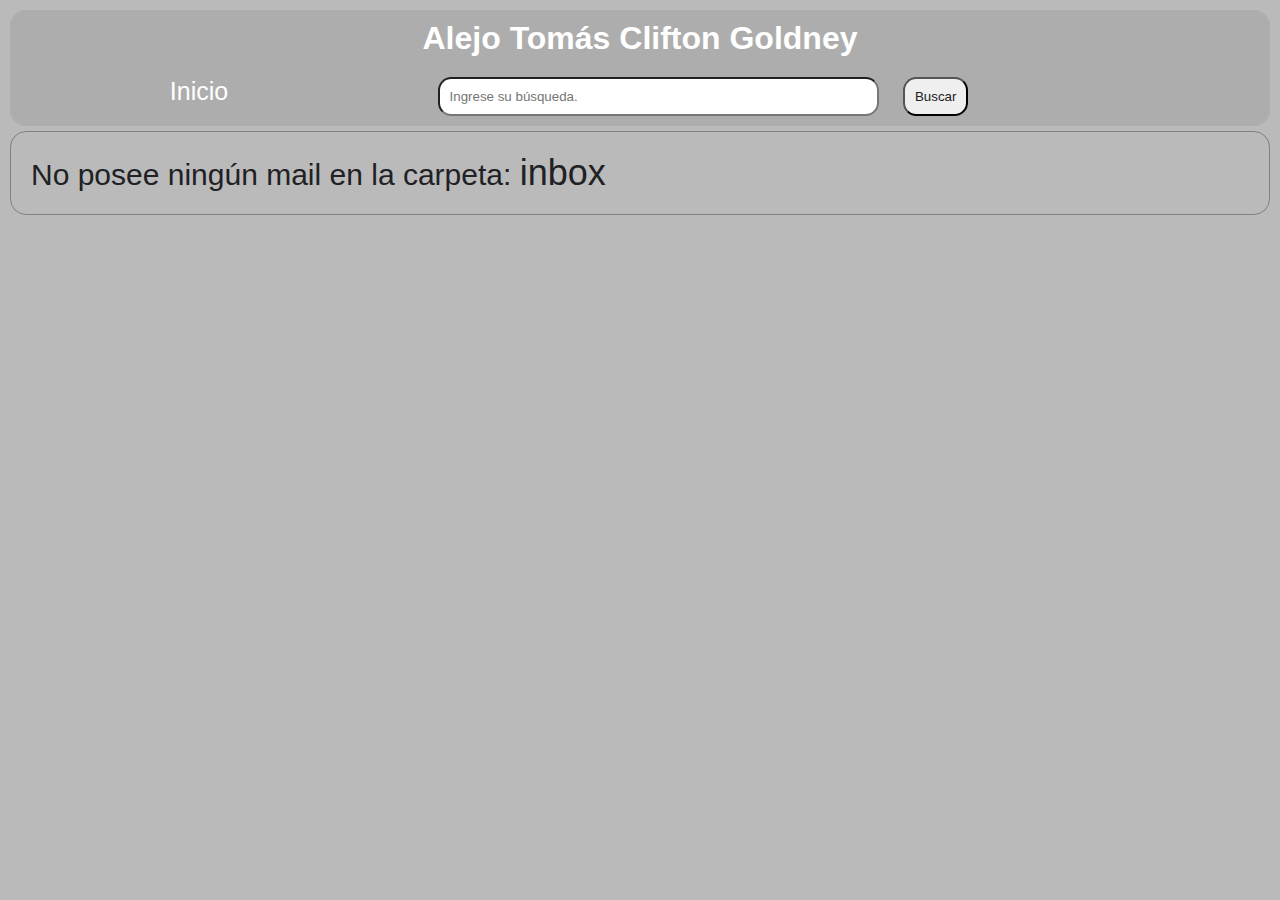
<file: index.html>
<!DOCTYPE html>
<html lang="en">

<head>
    <meta charset="UTF-8">
    <meta http-equiv="X-UA-Compatible" content="IE=edge">
    <meta name="viewport" content="width=device-width, initial-scale=1.0">
    <title>Document</title>
    <link rel="stylesheet" href="https://use.fontawesome.com/releases/v5.15.3/css/all.css" integrity="sha384-SZXxX4whJ79/gErwcOYf+zWLeJdY/qpuqC4cAa9rOGUstPomtqpuNWT9wdPEn2fk" crossorigin="anonymous">
    <link rel="stylesheet" href="css/styles.css">
    <script src="js/api.js"></script>
</head>

<body>
    <div class="container-flex">
        <section id="header">
            <h1 class="nombre">Alejo Tomás Clifton Goldney</h1>
            <i id="menuEnviar" class="fas fa-envelope"></i>
            <a href="/index.html">Inicio</a>
            <form id="frmDatos">
                <i class="fas fa-search"></i><input id="busqueda" type="text" name="txtBusqueda" placeholder="Ingrese su búsqueda.">
                <button id="btnfiltrar" type="button">Buscar</button>
            </form>
            <i id="menuInicio" class="fas fa-bars"></i>
        </section>
        <div id="frmAbs">
            <form id="frmEnviar">
                <div><i id="menuCerrar" class="fas fa-times"></i></div>
                <input type="text" name="txtMail" placeholder="Para: ">
                <input type="text" name="txtNombre" placeholder="Nombre: ">
                <input type="text" name="txtAsunto" placeholder="Asunto: ">
                <textarea class="Mensaje" name="txtMensaje" placeholder="Mensaje: "></textarea>
                <button type="button" onclick="enviarMail(this.form)" name="enviar">Enviar</button>
            </form>
        </div>
        <section id="main">
            <div id="correo">
            </div>
        </section>
        <section id="menu">
            <div id="menu-div"></div>
        </section>
    </div>
    <script src="js/filtro_menu.js"></script>
</body>

</html>
</file>
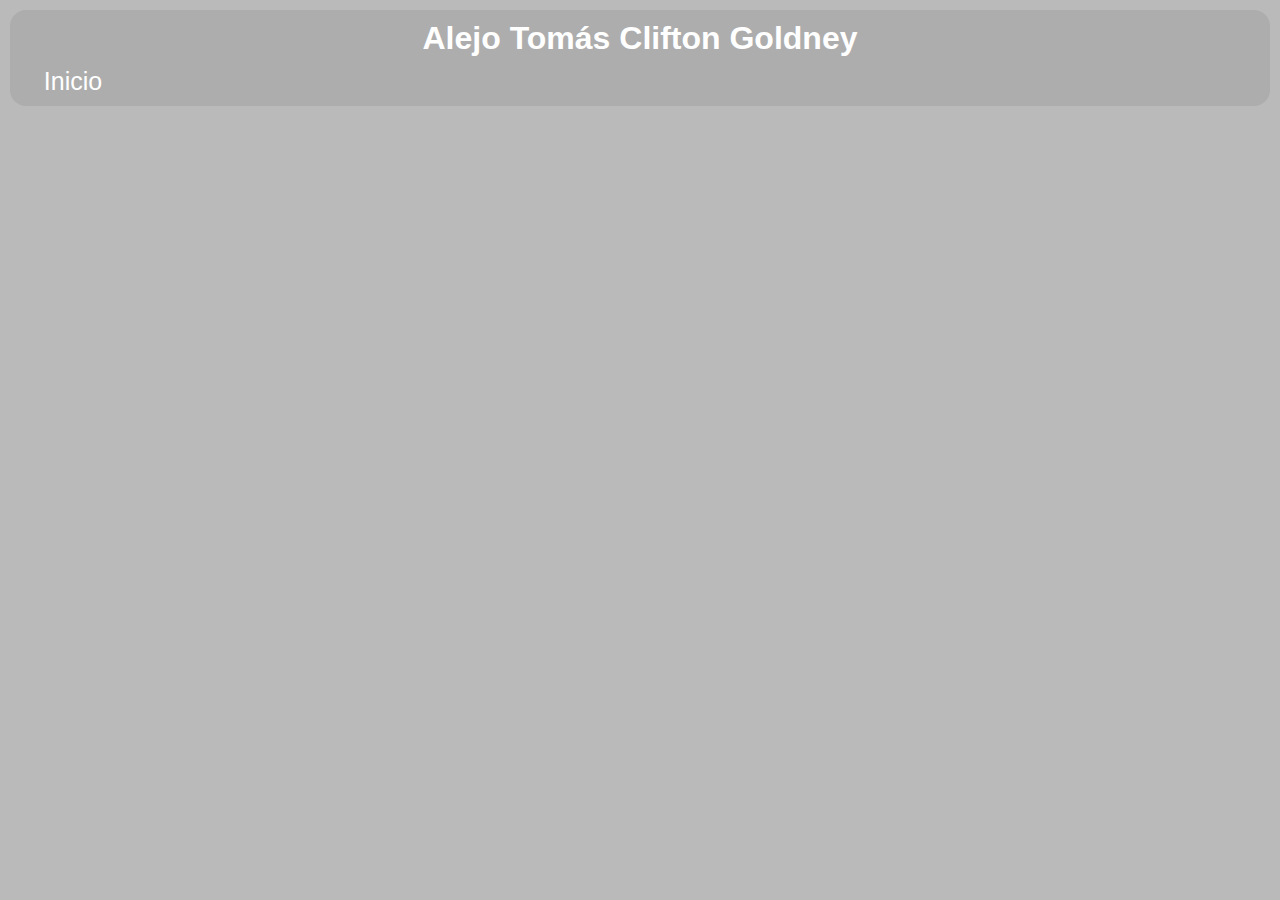
<file: selected.html>
<!DOCTYPE html>
<html lang="en">

<head>
    <meta charset="UTF-8">
    <meta http-equiv="X-UA-Compatible" content="IE=edge">
    <meta name="viewport" content="width=device-width, initial-scale=1.0">
    <title>Document</title>
    <link rel="stylesheet" href="https://use.fontawesome.com/releases/v5.15.3/css/all.css" integrity="sha384-SZXxX4whJ79/gErwcOYf+zWLeJdY/qpuqC4cAa9rOGUstPomtqpuNWT9wdPEn2fk" crossorigin="anonymous">
    <link rel="stylesheet" href="css/styles.css">
    <script src="js/MailAbierto.js"></script>
</head>

<body>
    <div class="container-flex">
        <section id="header">
            <h1 class="nombre">Alejo Tomás Clifton Goldney</h1>
            <a href="/index.html">Inicio</a>
        </section>
        <section id="main">
            <div id="seleccionado"></div>
        </section>
    </div>
</body>

</html>
</file>
<file: css/styles.css>
* {
  padding: 0;
  margin: 0;
  text-decoration: none;
  box-sizing: border-box;
  list-style: none;
  flex-shrink: 0;
  transition: all 0.3s;
  border-radius: 1em;
  font-family: Roboto, RobotoDraft, Helvetica, Arial, sans-serif;
  color: #202124;
  -webkit-user-select: none;
     -moz-user-select: none;
      -ms-user-select: none;
          user-select: none;
}

@-webkit-keyframes escalado {
  0% {
    transform: scale(0.5);
    transform-origin: 100% 50%;
  }
  100% {
    transform: scale(1);
    transform-origin: 100% 50%;
  }
}

@keyframes escalado {
  0% {
    transform: scale(0.5);
    transform-origin: 100% 50%;
  }
  100% {
    transform: scale(1);
    transform-origin: 100% 50%;
  }
}
@-webkit-keyframes escalar_abajo {
  0% {
    transform: scaleY(0.4);
    transform-origin: 100% 0%;
  }
  100% {
    transform: scaleY(1);
    transform-origin: 100% 0%;
  }
}
@keyframes escalar_abajo {
  0% {
    transform: scaleY(0.4);
    transform-origin: 100% 0%;
  }
  100% {
    transform: scaleY(1);
    transform-origin: 100% 0%;
  }
}
body {
  background-color: #bbbaba;
}
body div.container-flex {
  display: flex;
  flex-wrap: wrap;
  padding: 10px;
  -moz-column-gap: 5px;
       column-gap: 5px;
  row-gap: 5px;
}
body div.container-flex > #header {
  width: 100%;
  background-color: #adadad;
  display: flex;
  flex-wrap: wrap;
  justify-content: space-between;
  align-items: center;
}
body div.container-flex > #header > h1,
body div.container-flex > #header > a,
body div.container-flex > #header > i {
  color: white;
  text-align: center;
}
body div.container-flex > #header > a,
body div.container-flex > #header > i {
  width: 10%;
  padding: 10px;
}
body div.container-flex > #header > h1 {
  padding-top: 10px;
  width: 100%;
}
body div.container-flex > #header > a {
  font-size: 25px;
}
body div.container-flex > #header > i {
  font-size: 30px;
}
body div.container-flex > #header > form#frmDatos {
  width: 70%;
  text-align: center;
  margin-top: 10px;
}
body div.container-flex > #header > form#frmDatos input#busqueda {
  width: 50%;
  outline: none;
  padding: 10px;
  margin: 10px;
}
body div.container-flex > #header > form#frmDatos input#busqueda:hover {
  background-color: #aeaefa;
}
body div.container-flex > #header > form#frmDatos button#btnfiltrar {
  padding: 10px;
  margin: 10px;
}
body div.container-flex > #header > form#frmDatos button#btnfiltrar:hover {
  color: white;
  background-color: #aeaefa;
}
body div.container-flex > #header i#menuInicio:hover,
body div.container-flex > #header i#menuEnviar:hover,
body div.container-flex > #header a:hover {
  color: #4b4bf1;
  background-color: #e6e6e6;
}
body div.container-flex div#frmAbs {
  display: none;
  width: 500px;
  height: 500px;
  padding: 10px;
  margin: 10px;
  bottom: 50px;
  right: 0;
  background-color: #616161;
  position: absolute;
  z-index: 100;
}
body div.container-flex div#frmAbs form#frmEnviar {
  display: flex;
  flex-direction: column;
  align-items: center;
}
body div.container-flex div#frmAbs form#frmEnviar div {
  width: 100%;
  text-align: end;
}
body div.container-flex div#frmAbs form#frmEnviar div i {
  padding: 3px;
  margin: 3px;
}
body div.container-flex div#frmAbs form#frmEnviar input {
  outline: none;
  padding: 2px;
  margin: 2px;
  width: 100%;
}
body div.container-flex div#frmAbs form#frmEnviar textarea {
  outline: none;
  width: 100%;
  padding: 2px;
  margin: 2px;
  height: 350px;
}
body div.container-flex div#frmAbs form#frmEnviar button {
  outline: none;
  width: 25%;
}
body div.container-flex div#frmAbs form#frmEnviar div > i:hover {
  background-color: #adadad;
}
body div.container-flex div#frmAbs.active {
  display: block;
  -webkit-animation: escalado 0.4s cubic-bezier(0.39, 0.575, 0.565, 1) both;
          animation: escalado 0.4s cubic-bezier(0.39, 0.575, 0.565, 1) both;
}
body div.container-flex > #menu {
  display: none;
  width: 20%;
  height: 20%;
  background-color: #adadad;
  -webkit-animation: escalado 0.4s cubic-bezier(0.39, 0.575, 0.565, 1) both;
          animation: escalado 0.4s cubic-bezier(0.39, 0.575, 0.565, 1) both;
}
body div.container-flex > #menu div#menu-div {
  padding: 5px;
}
body div.container-flex > #menu div#menu-div div {
  display: flex;
  text-align: center;
  flex-wrap: wrap;
  flex-direction: row;
  align-items: center;
  justify-content: center;
  padding-top: 5px;
  padding-bottom: 5px;
}
body div.container-flex > #menu div#menu-div div > i,
body div.container-flex > #menu div#menu-div div > p {
  color: grey;
  text-align: center;
  width: 20%;
}
body div.container-flex > #menu div#menu-div div:hover {
  background-color: #e6e6e6;
}
body div.container-flex > #menu div#menu-div div:hover > i,
body div.container-flex > #menu div#menu-div div:hover > p {
  color: #4b4bf1;
  font-size: 18px;
}
body div.container-flex > #menu.desactive {
  display: block;
}
body div.container-flex > #main {
  width: 100%;
}
body div.container-flex > #main div#correo {
  border: 1px solid grey;
}
body div.container-flex > #main div#correo div {
  padding: 10px;
  display: flex;
}
body div.container-flex > #main div#correo div > div {
  width: 80%;
  display: flex;
  flex-direction: column;
}
body div.container-flex > #main div#correo div > div h2 {
  text-align: start;
  padding-left: 10px;
  padding-bottom: 2px;
}
body div.container-flex > #main div#correo div > div p {
  padding-right: 10px;
  padding-left: 10px;
  text-align: start;
}
body div.container-flex > #main div#correo div > div + div {
  width: 19%;
  display: flex;
  flex-direction: row;
  align-items: center;
  justify-content: center;
}
body div.container-flex > #main div#correo div > div + div h3 {
  width: 50%;
}
body div.container-flex > #main div#correo div > div + div div {
  width: 31%;
}
body div.container-flex > #main div#correo div > div + div div i {
  color: grey;
  text-align: center;
  padding: 5px;
}
body div.container-flex > #main div#correo div > div + div div i:hover {
  color: black;
  background-color: #ff7373;
}
body div.container-flex > #main div#correo div > div:hover {
  background-color: #e6e6e6;
}
body div.container-flex > #main div#correo div > div:hover > h2,
body div.container-flex > #main div#correo div > div:hover > p {
  color: #4b4bf1;
}
body div.container-flex > #main div#correo > div.activo {
  display: flex;
}
body div.container-flex > #main div#correo > div.desactivar {
  display: none;
}
body div.container-flex > #main div#correo > div.no_informacion {
  font-size: 30px;
  width: 95%;
  padding: 10px;
  margin: 10px;
}
body div.container-flex > #main div#correo > div.no_informacion:hover {
  background-color: #e6e6e6;
}
body div.container-flex > #main div#correo > div.no_informacion:hover > label {
  color: #4b4bf1;
}
body div.container-flex > #main div#seleccionado > div {
  border: 1px solid grey;
  background-color: #dadada;
  display: flex;
  flex-wrap: wrap;
  flex-direction: row;
  padding: 5px;
  margin: 5px;
}
body div.container-flex > #main div#seleccionado > div h2 {
  text-align: start;
  width: 40%;
}
body div.container-flex > #main div#seleccionado > div h2.select_Mail {
  text-align: center;
}
body div.container-flex > #main div#seleccionado > div h3 {
  width: 20%;
  text-align: end;
}
body div.container-flex > #main div#seleccionado > div h2,
body div.container-flex > #main div#seleccionado > div h3 {
  color: #4b4bf1;
}
body div.container-flex > #main div#seleccionado > div p.select_Asunto {
  border: 1px solid grey;
  font-size: 20px;
  padding: 10px;
  width: 100%;
  text-align: center;
}
body div.container-flex > #main div#seleccionado > div p.select_Mensaje {
  padding-top: 10px;
  font-size: 15px;
  width: 100%;
}
body div.container-flex > #main.active {
  width: 79%;
}

@media screen and (max-width: 450px) {
  body div.container-flex {
    display: flex;
    flex-wrap: wrap;
    padding: 10px;
    -moz-column-gap: 5px;
         column-gap: 5px;
    row-gap: 5px;
  }
  body div.container-flex > #header {
    width: 100%;
    background-color: #adadad;
    display: flex;
    flex-wrap: wrap;
    justify-content: space-between;
    align-items: center;
  }
  body div.container-flex > #header > h1,
body div.container-flex > #header > a,
body div.container-flex > #header > i {
    color: white;
    text-align: center;
  }
  body div.container-flex > #header > a,
body div.container-flex > #header > i {
    width: calc(100%/3);
    padding: 10px;
  }
  body div.container-flex > #header > h1 {
    order: 0;
    padding-top: 10px;
    width: 100%;
  }
  body div.container-flex > #header > a {
    order: 2;
    font-size: 25px;
  }
  body div.container-flex > #header > i {
    order: 3;
    font-size: 30px;
  }
  body div.container-flex > #header > form#frmDatos {
    order: 1;
    width: 100%;
    text-align: center;
  }
  body div.container-flex div#frmAbs {
    width: 300px;
    height: 500px;
  }
  body div.container-flex div#frmAbs.active {
    display: block;
    -webkit-animation: escalado 0.4s cubic-bezier(0.39, 0.575, 0.565, 1) both;
            animation: escalado 0.4s cubic-bezier(0.39, 0.575, 0.565, 1) both;
  }
  body div.container-flex > #menu {
    order: 1;
    display: none;
    z-index: 5;
    width: 100%;
    height: 50%;
    padding: 10px;
    bottom: 300px;
    background-color: #adadad;
    -webkit-animation: escalar_abajo 0.4s cubic-bezier(0.39, 0.575, 0.565, 1) both;
            animation: escalar_abajo 0.4s cubic-bezier(0.39, 0.575, 0.565, 1) both;
  }
  body div.container-flex > #menu.desactive {
    display: block;
  }
  body div.container-flex > #main {
    order: 2;
    width: 100%;
  }
  body div.container-flex > #main div#correo div {
    padding: 10px;
    display: flex;
    flex-direction: column;
  }
  body div.container-flex > #main div#correo div > div {
    width: 100%;
    display: flex;
    flex-direction: column;
  }
  body div.container-flex > #main div#correo div > div h2 {
    text-align: center;
    padding-left: 10px;
    padding-bottom: 2px;
  }
  body div.container-flex > #main div#correo div > div p {
    padding-right: 10px;
    padding-left: 10px;
    text-align: center;
  }
  body div.container-flex > #main div#correo div > div + div {
    width: 100%;
    justify-content: space-around;
  }
  body div.container-flex > #main div#correo div > div + div h3 {
    width: 50%;
    text-align: center;
  }
  body div.container-flex > #main div#correo div > div + div div {
    width: 50%;
  }
  body div.container-flex > #main div#correo > div.no_informacion {
    font-size: 18px;
    width: 100%;
  }
  body div.container-flex > #main div#seleccionado > div {
    flex-direction: column;
  }
  body div.container-flex > #main div#seleccionado > div > h2,
body div.container-flex > #main div#seleccionado > div > h3,
body div.container-flex > #main div#seleccionado > div > p {
    font-size: 15px;
    width: 100%;
  }
  body div.container-flex > #main div#seleccionado > div h2 {
    text-align: start;
  }
  body div.container-flex > #main div#seleccionado > div h2.select_Mail {
    text-align: start;
  }
  body div.container-flex > #main.active {
    width: 100%;
  }
}
@media screen and (max-width: 800px) {
  body div.container-flex {
    display: flex;
    flex-wrap: wrap;
    padding: 10px;
    -moz-column-gap: 5px;
         column-gap: 5px;
    row-gap: 5px;
  }
  body div.container-flex > #header {
    width: 100%;
    background-color: #adadad;
    display: flex;
    flex-wrap: wrap;
    justify-content: space-between;
    align-items: center;
  }
  body div.container-flex > #header > h1,
body div.container-flex > #header > a,
body div.container-flex > #header > i {
    color: white;
    text-align: center;
  }
  body div.container-flex > #header > a,
body div.container-flex > #header > i {
    width: calc(100%/3);
    padding: 10px;
  }
  body div.container-flex > #header > h1 {
    order: 0;
    padding-top: 10px;
    width: 100%;
  }
  body div.container-flex > #header > a {
    order: 2;
    font-size: 25px;
  }
  body div.container-flex > #header > i {
    order: 3;
    font-size: 30px;
  }
  body div.container-flex > #header > form#frmDatos {
    order: 1;
    width: 100%;
    text-align: center;
  }
  body div.container-flex div#frmAbs {
    display: none;
    width: 300px;
    height: 300px;
    padding: 10px;
    margin: 10px;
    bottom: 50px;
    right: 0;
    background-color: #616161;
    position: absolute;
    z-index: 100;
  }
  body div.container-flex div#frmAbs form#frmEnviar {
    display: flex;
    flex-direction: column;
    align-items: center;
  }
  body div.container-flex div#frmAbs form#frmEnviar div {
    width: 100%;
    text-align: end;
  }
  body div.container-flex div#frmAbs form#frmEnviar div i {
    padding: 3px;
    margin: 3px;
  }
  body div.container-flex div#frmAbs form#frmEnviar input {
    outline: none;
    padding: 10px;
    margin: 2px;
    width: 100%;
  }
  body div.container-flex div#frmAbs form#frmEnviar textarea {
    outline: none;
    width: 100%;
    padding: 10px;
    margin: 2px;
    height: 100px;
  }
  body div.container-flex div#frmAbs form#frmEnviar button {
    outline: none;
    width: 50%;
  }
  body div.container-flex div#frmAbs form#frmEnviar div > i:hover {
    background-color: #adadad;
  }
  body div.container-flex div#frmAbs.active {
    display: block;
    -webkit-animation: escalado 0.4s cubic-bezier(0.39, 0.575, 0.565, 1) both;
            animation: escalado 0.4s cubic-bezier(0.39, 0.575, 0.565, 1) both;
  }
  body div.container-flex > #menu {
    order: 1;
    display: none;
    z-index: 5;
    width: 100%;
    height: 50%;
    padding: 10px;
    bottom: 300px;
    background-color: #adadad;
    -webkit-animation: escalar_abajo 0.4s cubic-bezier(0.39, 0.575, 0.565, 1) both;
            animation: escalar_abajo 0.4s cubic-bezier(0.39, 0.575, 0.565, 1) both;
  }
  body div.container-flex > #menu.desactive {
    display: block;
  }
  body div.container-flex > #main {
    order: 2;
    width: 100%;
  }
  body div.container-flex > #main div#correo div {
    padding: 10px;
    display: flex;
    flex-direction: column;
  }
  body div.container-flex > #main div#correo div > div {
    width: 100%;
    display: flex;
    flex-direction: column;
  }
  body div.container-flex > #main div#correo div > div h2 {
    text-align: center;
    padding-left: 10px;
    padding-bottom: 2px;
  }
  body div.container-flex > #main div#correo div > div p {
    padding-right: 10px;
    padding-left: 10px;
    text-align: center;
  }
  body div.container-flex > #main div#correo div > div + div {
    width: 100%;
    justify-content: space-around;
  }
  body div.container-flex > #main div#correo div > div + div h3 {
    width: 50%;
    text-align: center;
  }
  body div.container-flex > #main div#correo div > div + div div {
    width: 50%;
  }
  body div.container-flex > #main div#correo > div.no_informacion {
    font-size: 18px;
    width: 100%;
  }
  body div.container-flex > #main div#seleccionado > div {
    flex-direction: column;
  }
  body div.container-flex > #main div#seleccionado > div > h2,
body div.container-flex > #main div#seleccionado > div > h3,
body div.container-flex > #main div#seleccionado > div > p {
    font-size: 15px;
    width: 100%;
  }
  body div.container-flex > #main div#seleccionado > div h2 {
    text-align: start;
  }
  body div.container-flex > #main div#seleccionado > div h2.select_Mail {
    text-align: start;
  }
  body div.container-flex > #main.active {
    width: 100%;
  }
}/*# sourceMappingURL=styles.css.map */
</file>
